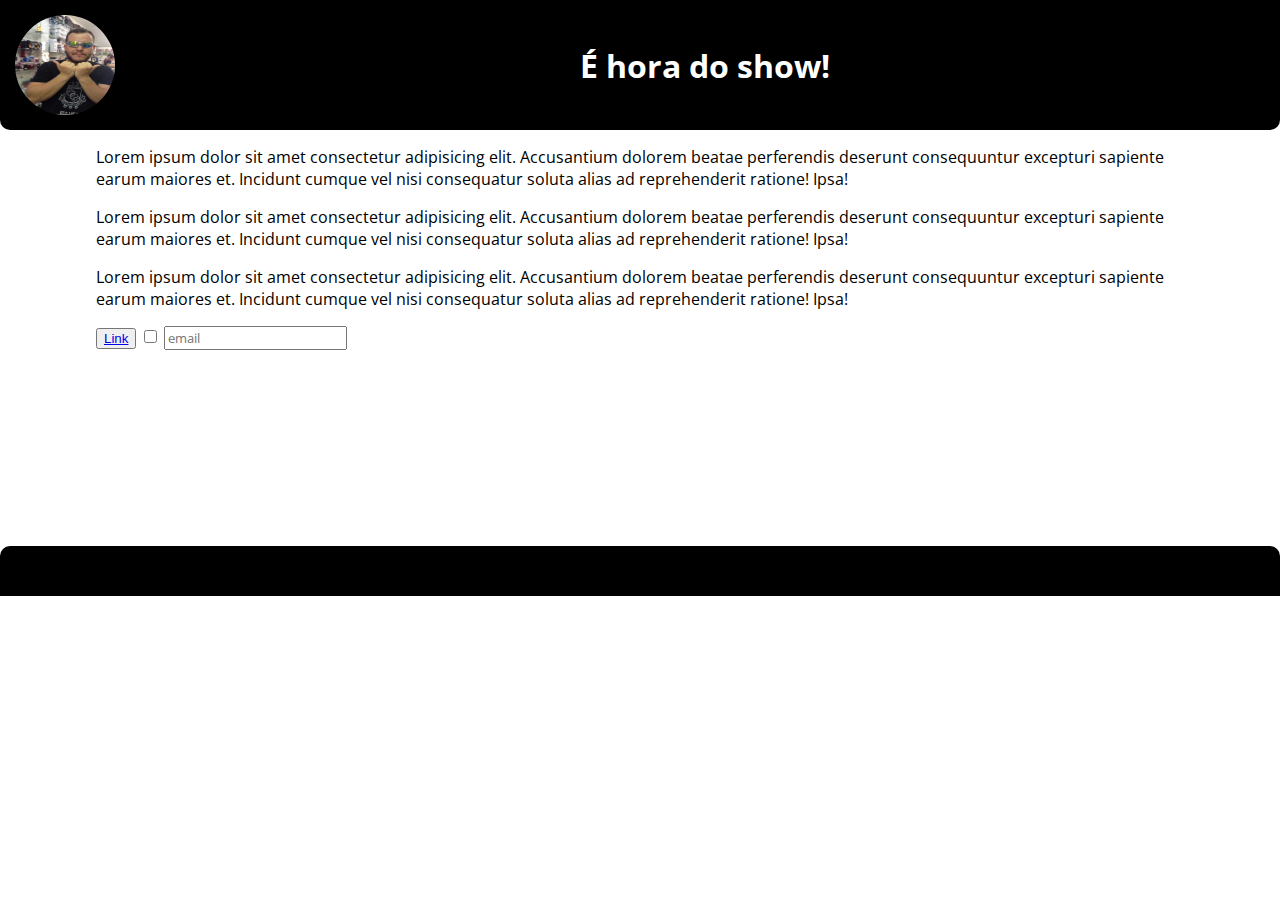
<file: index.html>
<!DOCTYPE html>
<html lang="pt-br">

<head>
    <meta charset="UTF-8">
    <meta http-equiv="X-UA-Compatible" content="IE=edge">
    <meta name="viewport" content="width=device-width, initial-scale=1.0">
    <link rel="stylesheet" href="./styles/style.css">
    <link href="https://fonts.googleapis.com/css2?family=Open+Sans:wght@300&display=swap" rel="stylesheet">
    <title>Meu primeiro site</title>
</head>

<body>
    <header>

        <img src="./assets/IMG-20180201-WA0013.jpg" alt="imagem de fundo">
        <h1 id="ftitulo">É hora do show!</h1>

    </header>
    <div id="container">

        <p>Lorem ipsum dolor sit amet consectetur adipisicing elit.
            Accusantium dolorem beatae perferendis deserunt consequuntur
            excepturi sapiente earum maiores et.
            Incidunt cumque vel nisi consequatur soluta alias ad reprehenderit ratione! Ipsa!
        </p>
        
        <p>Lorem ipsum dolor sit amet consectetur adipisicing elit.
            Accusantium dolorem beatae perferendis deserunt consequuntur
            excepturi sapiente earum maiores et.
            Incidunt cumque vel nisi consequatur soluta alias ad reprehenderit ratione! Ipsa!
        </p>
        
        <p>Lorem ipsum dolor sit amet consectetur adipisicing elit.
            Accusantium dolorem beatae perferendis deserunt consequuntur
            excepturi sapiente earum maiores et.
            Incidunt cumque vel nisi consequatur soluta alias ad reprehenderit ratione! Ipsa!
        </p>
        
        <button>
            <a href="./pages/pag2.html">Link</a>
        </button>
        <input type="checkbox" name="" id="">
        <input type="text" placeholder="email">
    </div>
    
    <footer>

    </footer>


</body>

</html>
</file>
<file: styles/style.css>
h1, h2, h3, h4, p, span, input{
    font-family: 'Open Sans', sans-serif;
}

body{

    margin: 0;
    /* border: red solid 1px; */

}

header{
    display: flex;
    flex-direction: line;
    background-color: black;
    border-bottom-right-radius: 10px;
    border-bottom-left-radius: 10px;
}

header #ftitulo{
    text-align: center;
    padding: 20px;
    color: white;
    margin: auto auto;
}

header #ftitulo:hover{
    color: blue;
    transition-duration: 500ms;
}

header img{
    
    height: 100px;
    width: 100px;
    border-radius: 50px;
    margin: 15px;

}

#container{
    width: 85%;
    /* border: 1px solid green; */
    margin: auto;
    height: 400px;
}

footer{
    height: 50px;
    background-color: black;
    border-top-left-radius: 10px;
    border-top-right-radius: 10px;
}
</file>
